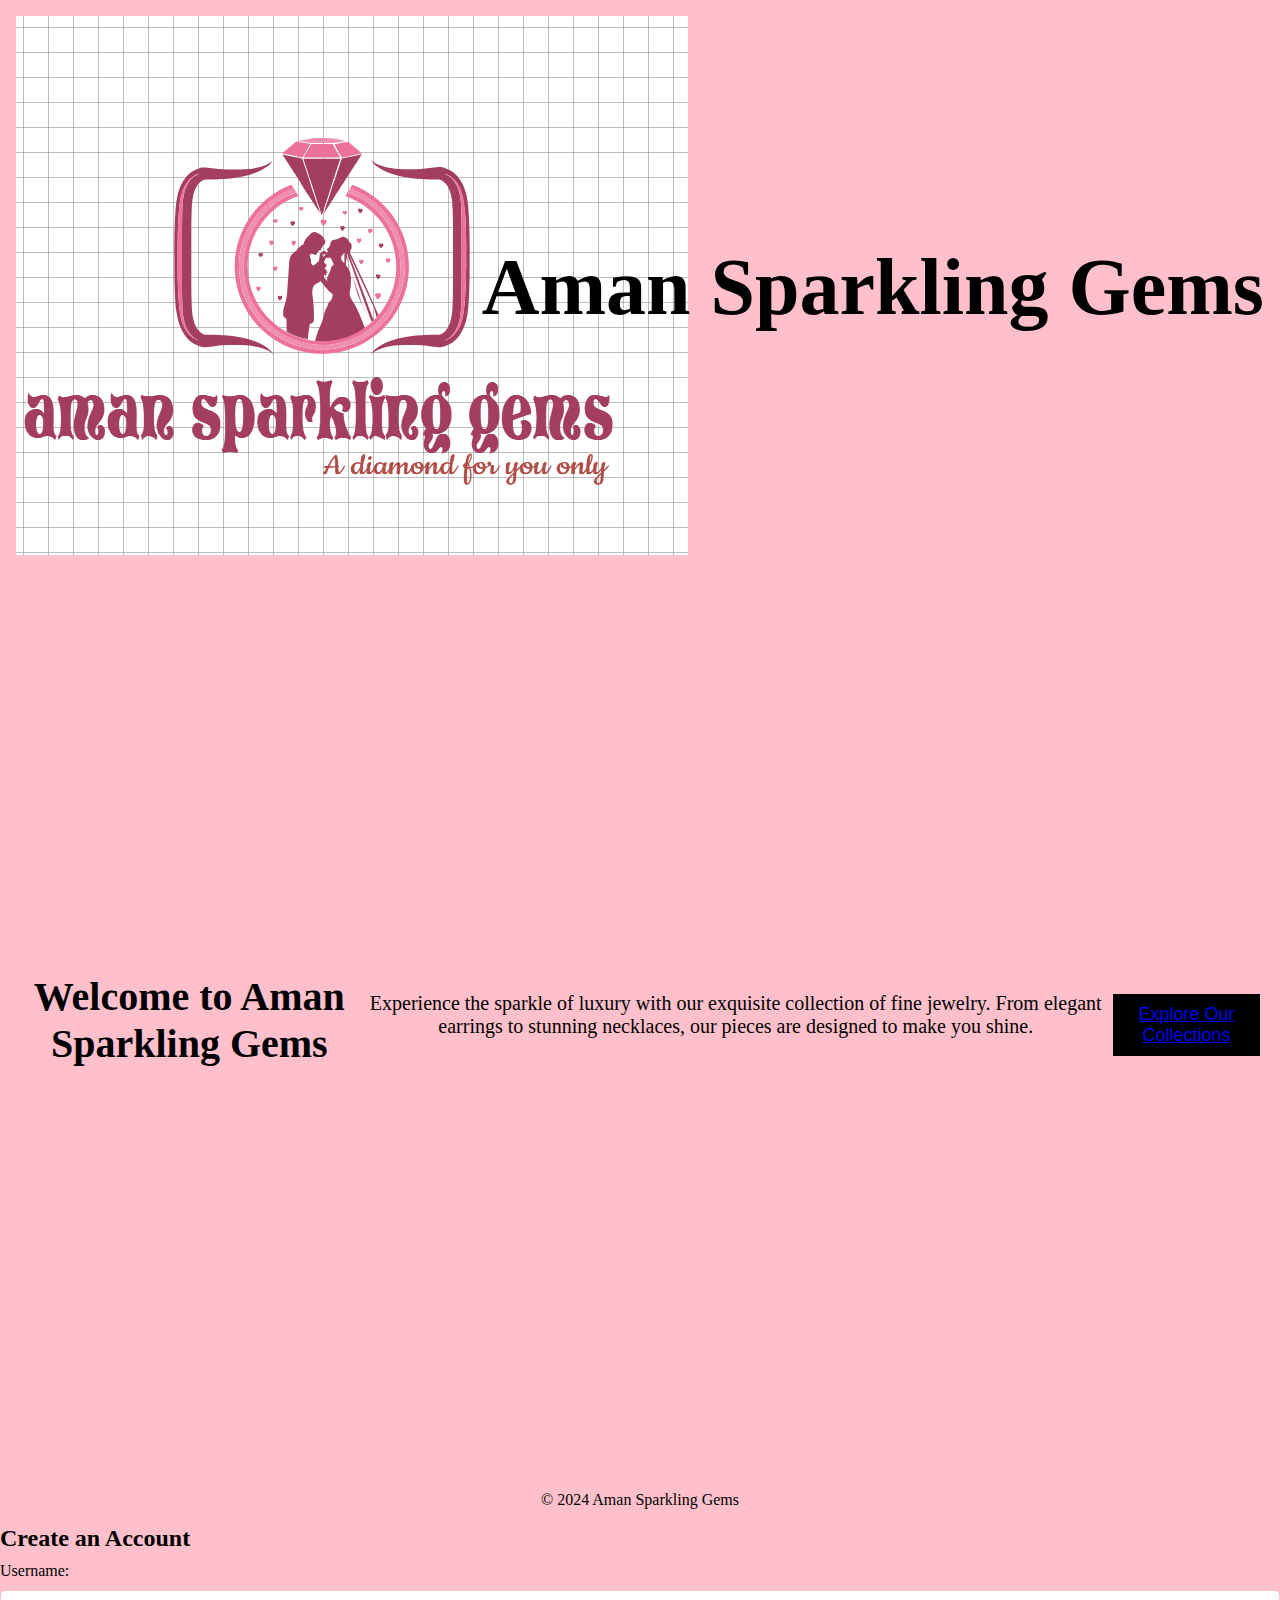
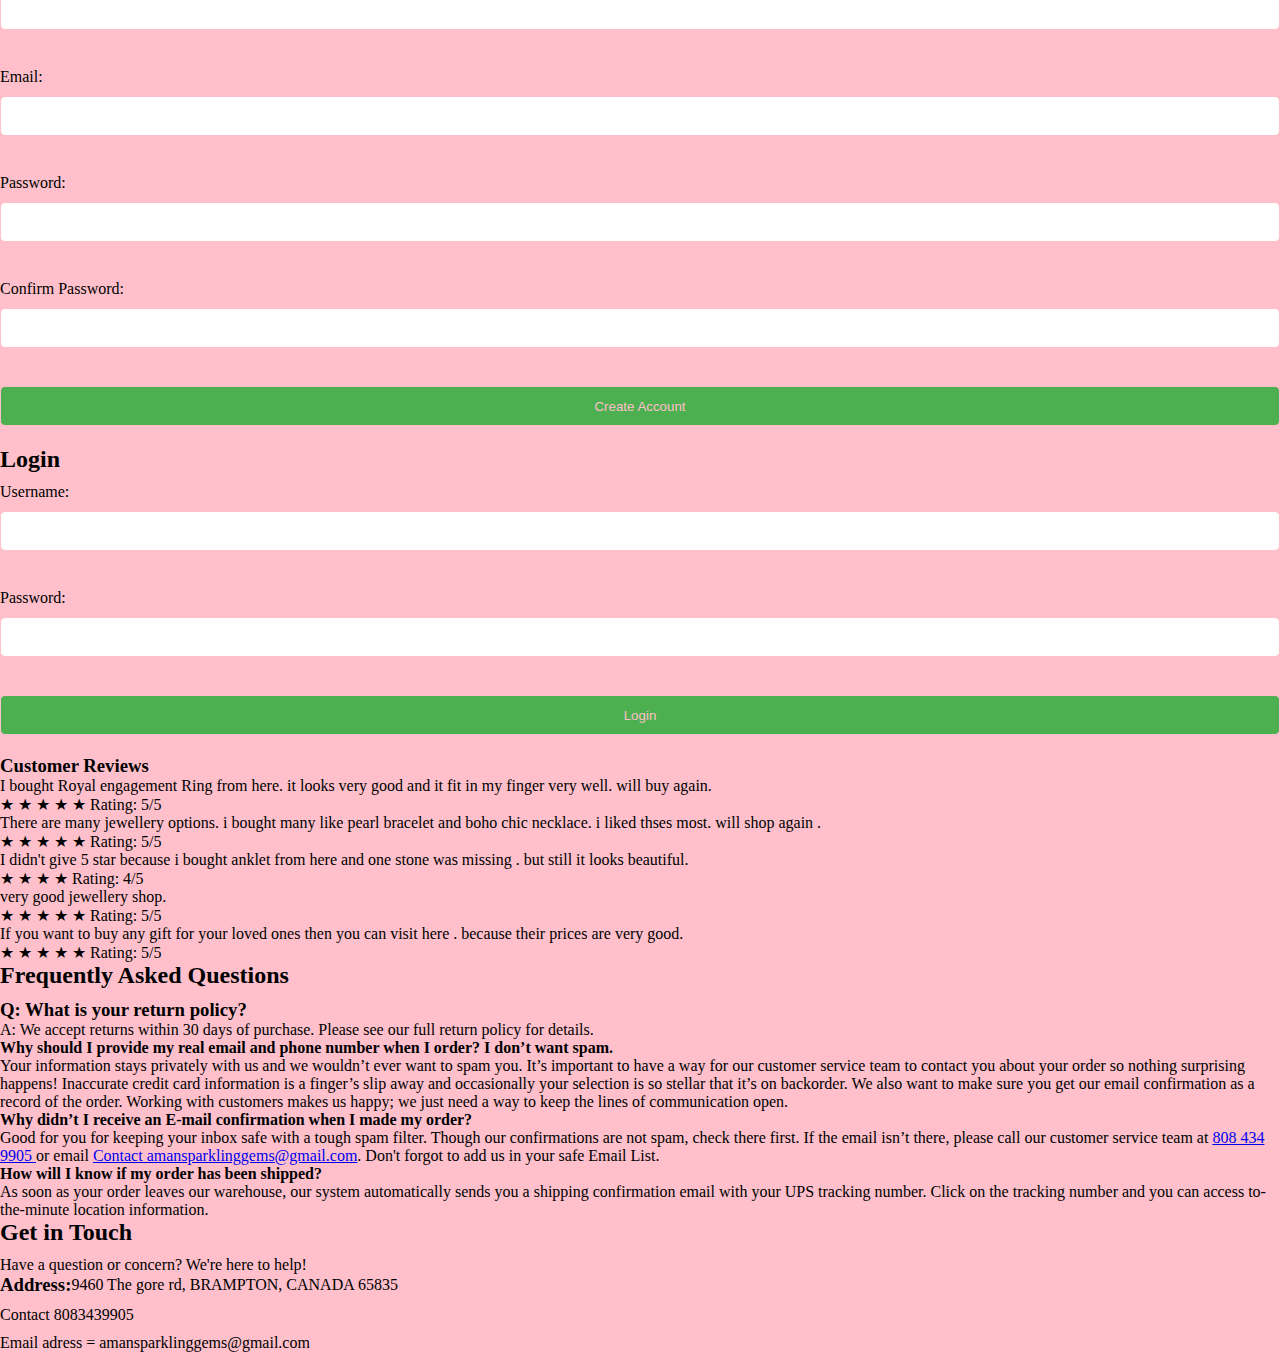
<file: Assignment 1/index.html>
<!DOCTYPE html>
<html lang="en">
<head>
    <meta charset="UTF-8">
    <meta name="viewport" content="width=device-width, initial-scale=1.0">
    <title>Aman Sparkling Gems</title>
    <link rel="stylesheet" href="style.css">
</head>
<body>
    <header>
        <div class="logo">
            <img src="logo.png" alt="Aman Sparkling Gems Logo">
        </div>
        <div class="site-name">
            <h1>Aman Sparkling Gems</h1>
        </div>
    </header>
    <main>
        <section class="hero">
            <h2>Welcome to Aman Sparkling Gems</h2>
            <p>Experience the sparkle of luxury with our exquisite collection of fine jewelry. From elegant earrings to stunning necklaces, our pieces are designed to make you shine.</p>
            <button><a href="explore.html" class="button-link">Explore Our Collections</a></button>


        </section>
    </main>
    <footer>
        <p>&copy; 2024 Aman Sparkling Gems</p>
    </footer>
<!-- Registration Form -->
<form id="register-form">
    <h2>Create an Account</h2>
    <label for="reg-username">Username:</label>
    <input type="text" id="reg-username" name="username" required><br><br>
    <label for="reg-email">Email:</label>
    <input type="email" id="reg-email" name="email" required><br><br>
    <label for="reg-password">Password:</label>
    <input type="password" id="reg-password" name="password" required><br><br>
    <label for="reg-confirm-password">Confirm Password:</label>
    <input type="password" id="reg-confirm-password" name="confirm-password" required><br><br>
    <input type="submit" value="Create Account">
</form>

    
    <!-- Login Form -->
    <form id="login-form">
        <h2>Login</h2>
        <label for="login-username">Username:</label>
        <input type="text" id="login-username" name="username"><br><br>
        <label for="login-password">Password:</label>
        <input type="password" id="login-password" name="password"><br><br>
        <input type="submit" value="Login">
    </form>
    <!-- Success Message -->
<div id="success-message" style="display: none;">
    <h2>Your account has been created successfully!</h2>
    <p>You can now log in to your account.</p>
</div>


    <div class="reviews">
        <h3>Customer Reviews</h3>
        <ul>
            <li>
                <p>I bought Royal engagement Ring from here. it looks very good and it fit in my finger very well. will buy again.</p>
                <p class="rating">
                    <span class="star active">&#x2605;</span>
                    <span class="star active">&#x2605;</span>
                    <span class="star active">&#x2605;</span>
                    <span class="star active">&#x2605;</span>
                    <span class="star active">&#x2605;</span>
                    Rating: 5/5
                </p>
            </li>
            <li>
                <p>There are many jewellery options. i bought many like pearl bracelet and boho chic necklace. i liked thses most. will shop again .</p>
                <p class="rating">
                  <span class="star active">&#x2605;</span>
                  <span class="star active">&#x2605;</span>
                  <span class="star active">&#x2605;</span>
                  <span class="star active">&#x2605;</span>
                  <span class="star active">&#x2605;</span>
                  Rating: 5/5
                </p>
              </li>
              <li>
                <p>I didn't give 5 star because i bought anklet from here and one stone was missing . but still  it looks beautiful. </p>
                <p class="rating">
                  <span class="star active">&#x2605;</span>
                  <span class="star active">&#x2605;</span>
                  <span class="star active">&#x2605;</span>
                  <span class="star">&#x2605;</span>
                  Rating: 4/5
                </p>
              </li>
              <li>
                <p>very good jewellery shop. </p>
                <p class="rating">
                  <span class="star active">&#x2605;</span>
                  <span class="star active">&#x2605;</span>
                  <span class="star active">&#x2605;</span>
                  <span class="star active">&#x2605;</span>
                  <span class="star active">&#x2605;</span>
                  Rating: 5/5
                </p>
              </li>
              <li>
                <p>If you want to buy any gift for your loved ones then you can visit here . because their prices are very good.</p>
                <p class="rating">
                  <span class="star active">&#x2605;</span>
                  <span class="star active">&#x2605;</span>
                  <span class="star active">&#x2605;</span>
                  <span class="star active">&#x2605;</span>
                  <span class="star active">&#x2605;</span>
                  Rating: 5/5
                </p>
              </li>
        </ul>
    </div>

    <!-- FAQ Section -->
    <section id="faq">
        <h2>Frequently Asked Questions</h2>
        <ul>
            <li>
                <h3>Q: What is your return policy?</h3>
                <p>A: We accept returns within 30 days of purchase. Please see our full return policy for details.</p>

            </li>
            <li>
                <h4>Why should I provide my real email and phone number when I order? I don’t want spam.</h4>
                <p>Your information stays privately with us and we wouldn’t ever want to spam you. It’s important to have a way for our customer service team to contact you about your order so nothing surprising happens! Inaccurate credit card information is a finger’s slip away and occasionally your selection is so stellar that it’s on backorder. We also want to make sure you get our email confirmation as a record of the order. Working with customers makes us happy; we just need a way to keep the lines of communication open.</p>
              </li>
              <li>
                <h4>Why didn’t I receive an E-mail confirmation when I made my order?</h4>
                <p>Good for you for keeping your inbox safe with a tough spam filter. Though our confirmations are not spam, check there first. If the email isn’t there, please call our customer service team at <a href="tel:18004349905">808 434 9905 </a> or email <a href="amansparklinggems@gmail.com">Contact amansparklinggems@gmail.com</a>. Don't forgot to add us in your safe Email List.</p>
              </li>
              <li>
                <h4>How will I know if my order has been shipped?</h4>
                <p>As soon as your order leaves our warehouse, our system automatically sends you a shipping confirmation email with your UPS tracking number. Click on the tracking number and you can access to-the-minute location information.</p>
        </ul>
    </section>

    <!-- Contact Information Section -->
    <section id="contact-info">
        <h2>Get in Touch</h2>
        <p>Have a question or concern? We're here to help!</p>
        <ul>
            <li>
                <h3>Address:</h3>
                <p>9460 The gore rd, BRAMPTON, CANADA 65835</p>
            
            </li>
            <li>
                <p> Contact 8083439905 </p>
                <li>
                    <p>Email adress = amansparklinggems@gmail.com</p>
                </li>
            </li>
        </ul>
    </section>
</body>
</html>
</file>
<file: Assignment 1/style.css>
/* Reset CSS */
* {
    box-sizing: border-box;
    margin: 0;
    padding: 0;
}

/* Body Styles */
body {
    font-family: 'Times New Roman', Times, serif;
    margin: 0;
    padding: 0;
    background-color: pink;
}

/* Header Styles */
header {
    background-color: pink;
    color: black;
    padding: 1em;
    display: flex;
    justify-content: space-between;
    align-items: center;
}

.logo {
    width: 100px; /* Adjust width */
    height: auto; /* Auto height for responsive resizing */
}

.site-name {
    font-size: 40px;
    font-weight: bold;
    margin-left: 40px;
}

/* Hero Section Styles */
.hero {
    background-image: linear-gradient(to bottom, pink, pink);
    background-size: 100% 300px;
    background-position: 0% 100%;
    height: 100vh;
    display: flex;
    justify-content: center;
    align-items: center;
    color: black;
    text-align: center; /* Center text */
    padding: 0 20px; /* Adjust padding */
}

.hero h2 {
    font-size: 40px;
    margin-bottom: 10px;
}

.hero p {
    font-size: 20px;
    margin-bottom: 20px;
}

.hero button {
    background-color: black;
    color: pink;
    border: none;
    padding: 10px 20px;
    font-size: 18px;
    cursor: pointer;
}

/* Footer Styles */
footer {
    background-color: pink;
    color: black;
    padding: 1em;
    text-align: center;
    clear: both;
}

/* Global Styles */
h2 {
    margin-bottom: 10px;
}

label {
    display: block;
    margin-bottom: 10px;
}

input[type="text"],
input[type="email"],
input[type="password"],
input[type="submit"] {
    width: 100%;
    height: 40px;
    margin-bottom: 20px;
    padding: 10px;
    border: 1px solid pink;
    border-radius: 5px;
}

input[type="submit"] {
    background-color: #4CAF50;
    color: pink;
    cursor: pointer;
}

input[type="submit"]:hover {
    background-color: #3e8e41;
}

/* Error Messages */
.error-message {
    color: red; /* Correct color value */
    font-size: 14px;
    margin-bottom: 10px;
}

/* Live Chat Section Styles */
#live-chat-btn {
    background-color: #4CAF50;
    color: pink;
    border: none;
    padding: 10px 20px;
    font-size: 16px;
    cursor: pointer;
}

#live-chat-btn:hover {
    background-color: #3e8e41;
}

#live-chat-window {
    display: none;
    background-color: pink;
    padding: 20px;
    border: 1px solid red;
    width: 300px;
    position: fixed; /* Fixed positioning */
    bottom: 20px; /* Adjust bottom spacing */
    right: 20px; /* Adjust right spacing */
    z-index: 999; /* Ensure it's on top of other content */
}

/* Contact Information Section Styles */
#contact-info li {
    display: flex; /* Use flexbox for icon positioning */
    align-items: center; /* Center vertically */
    margin-bottom: 10px;
}

#contact-info i {
    font-size: 24px;
    margin-right: 10px;
}


/* Collection Container Styles */
.collection-container {
    display: flex;
    flex-wrap: wrap;
    justify-content: center;
    margin: 40px 0;
  }
  
  /* Collection Item Styles */
  .collection {
    display: block;
    width: calc(20% - 20px);
    margin: 20px;
    text-align: center;
    transition: all 0.3s ease-in-out;
  }
  
  .collection:hover {
    transform: scale(1.05);
    box-shadow: blue;
  }
  
  .collection-title {
    font-size: 25px;
    font-weight: bold;
    margin-bottom: 10px;
  }
  
  .collection-title a {
    text-decoration: none;
    color:blue;
  }
  
  .collection-title a:hover {
    color: red;
  }
  
  .collection img {
    width: 100%;
    height: 150px;
    object-fit: cover;
    border-radius: 10px;
    margin-bottom: 20px;
  }
  
  /* Responsive Styles */
  @media (max-width: 768px) {
   .collection {
      width: calc(33.33% - 20px);
    }
  }
  
  @media (max-width: 480px) {
   .collection {
      width: calc(50% - 20px);
    }
  }






  /* Collection Container Styles */
.collection-container {
    max-width: 1200px;
    margin: 40px auto;
    padding: 20px;
    background-color : skyblue;
    border: 1px solid blue;
    box-shadow: pink;
  }
  
  /* Collection Grid Styles */
  .collection-grid {
    display: grid;
    grid-template-columns: repeat(3, 1fr);
    grid-gap: 20px;
  }
  
  /* Collection Item Styles */
  .collection-item {
    background-color: pink;
    padding: 20px;
    border: 1px solid blue ;
    border-radius: 10px;
    box-shadow: green;
  }
  
  .collection-item img {
    width: 100%;
    height: 150px;
    object-fit: cover;
    border-radius: 10px 10px 0 0;
  }
  
  .collection-item h3 {
    font-size: 18px;
    font-weight: bold;
    margin-top: 10px;
  }
  
  .collection-item .price {
    font-size: 16px;
    font-weight: bold;
    color: red;
    margin-bottom: 10px;
  }
  
  .collection-item .description {
    font-size: 14px;
    color: blue;
    margin-bottom: 20px;
  }
  
  .collection-item button {
    background-color:green;
    color: red;
    border: none;
    padding: 10px 20px;
    font-size: 16px;
    cursor: pointer;
  }
  
  .collection-item button:hover {
    background-color:pink;
  }
  
  /* Responsive Styles */
  @media (max-width: 768px) {
    .collection-grid {
      grid-template-columns: repeat(2, 1fr);
    }
  }
  
  @media (max-width: 480px) {
    .collection-grid {
      grid-template-columns: repeat(1, 1fr);
    }
    .collection-item {
      margin-bottom: 20px;
    }
  }
</file>
